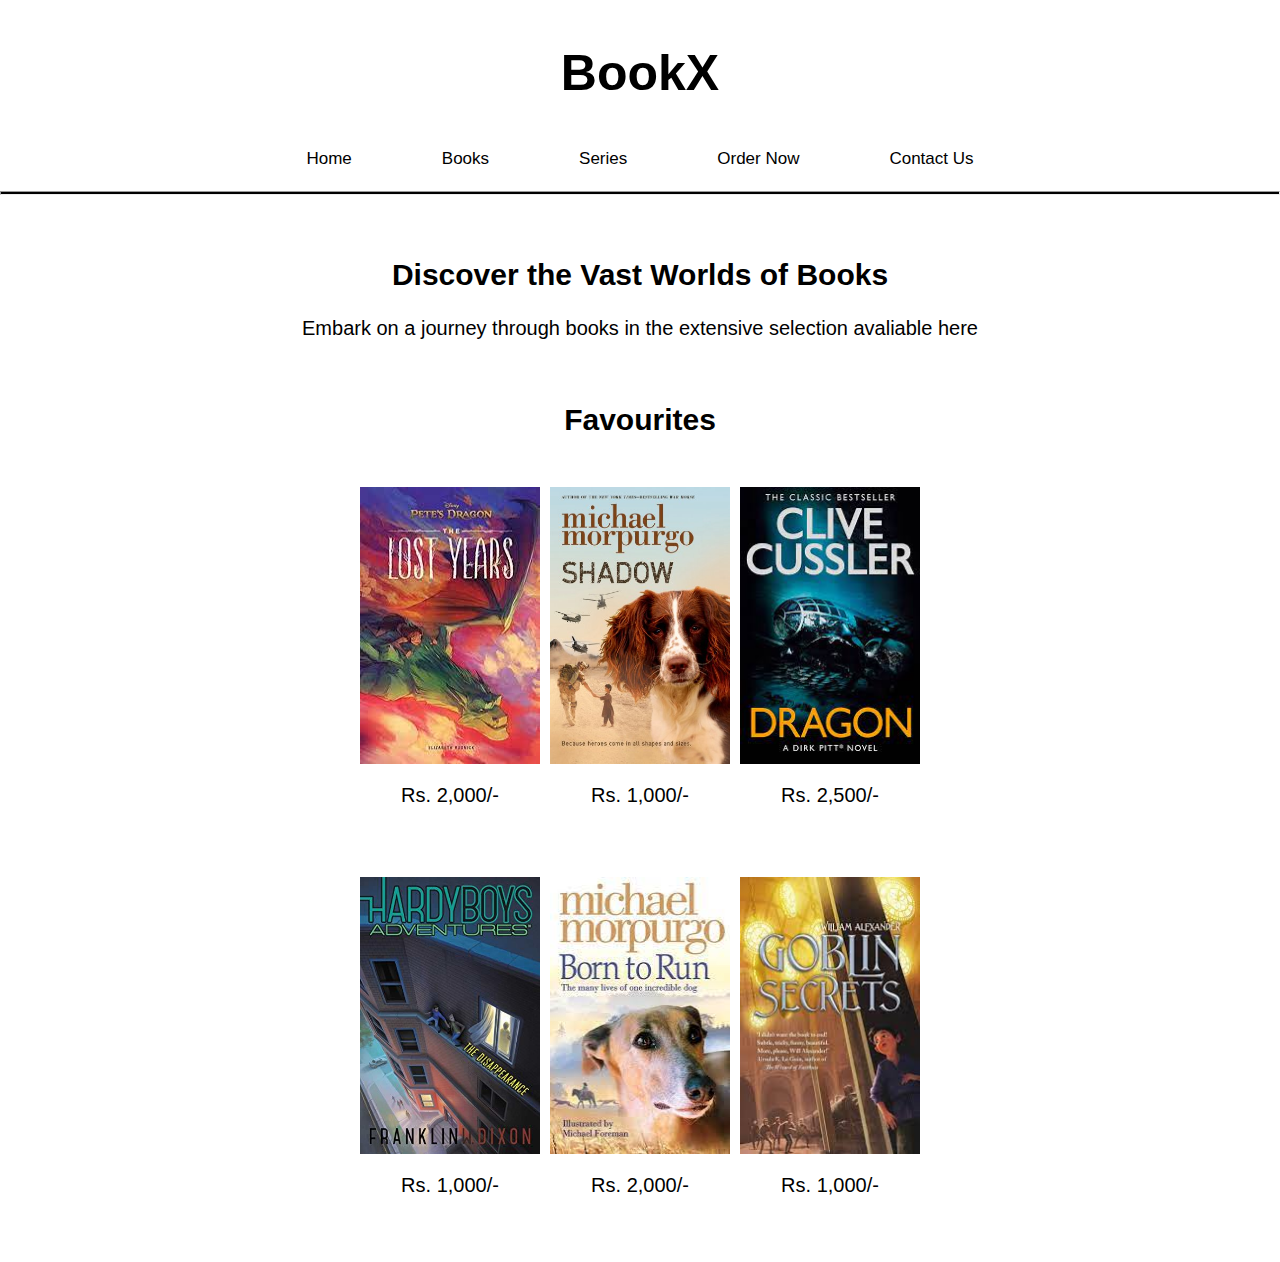
<file: index.html>
<!DOCTYPE html>
<html lang="en">
<head>
  <meta charset="UTF-8">
  <meta name="viewport" content="width=device-width, initial-scale=1.0">
  <link rel="stylesheet" href="style.css">
  <link rel="icon" type="image/x-icon" href="/Images/favicon.png">
  <title>BookX : Where creativity thrives</title>
</head>
<body>
  <header>
    <h1>BookX</h1>
    <div class="topnav">
      <a href="index.html">Home</a></li>
      <a href="books.html">Books</a></li>
      <a href="series.html">Series</a></li>
      <a href="order.html">Order Now</a></li>
      <a href="contact.html">Contact Us</a></li>
    </div>
    <hr>
  </header>
  <section class="content">
    <h2>Discover the Vast Worlds of Books</h2>
    <p>Embark on a journey through books in the extensive selection avaliable here</p>
    <br>
    <h2 class="favourites">Favourites</h2>
    <section class="gallery-container">
        <div class="gallery">
          <img src="Images/home/image_1.jpeg" alt="book">
          <p>Rs. 2,000/-</p>
          <a href="order.html"><button class="buy">Buy</button></a>        
        </div>
        <div class="gallery">
          <img src="Images/home/image_2.jpg" alt="book">
          <p>Rs. 1,000/-</p>
          <a href="order.html"><button class="buy">Buy</button></a>        
        </div>
        <div class="gallery">
          <img src="Images/home/image_3.jpeg" alt="book">
          <p>Rs. 2,500/-</p>
          <a href="order.html"><button class="buy">Buy</button></a>        
        </div>
    </section>
    <section class="gallery-container">
        <div class="gallery">
          <img src="Images/home/image_4.jpg" alt="book">
          <p>Rs. 1,000/-</p>
          <a href="order.html"><button class="buy">Buy</button></a>        
        </div>
        <div class="gallery">
          <img src="Images/home/image_5.jpeg" alt="book">
          <p>Rs. 2,000/-</p>
          <a href="order.html"><button class="buy">Buy</button></a>        
        </div>
        <div class="gallery">
          <img src="Images/home/image_6.jpeg" alt="book">
          <p>Rs. 1,000/-</p>
          <a href="order.html"><button class="buy">Buy</button></a>        
        </div>
    </section>
  </section>
</body>
</html>
</file>
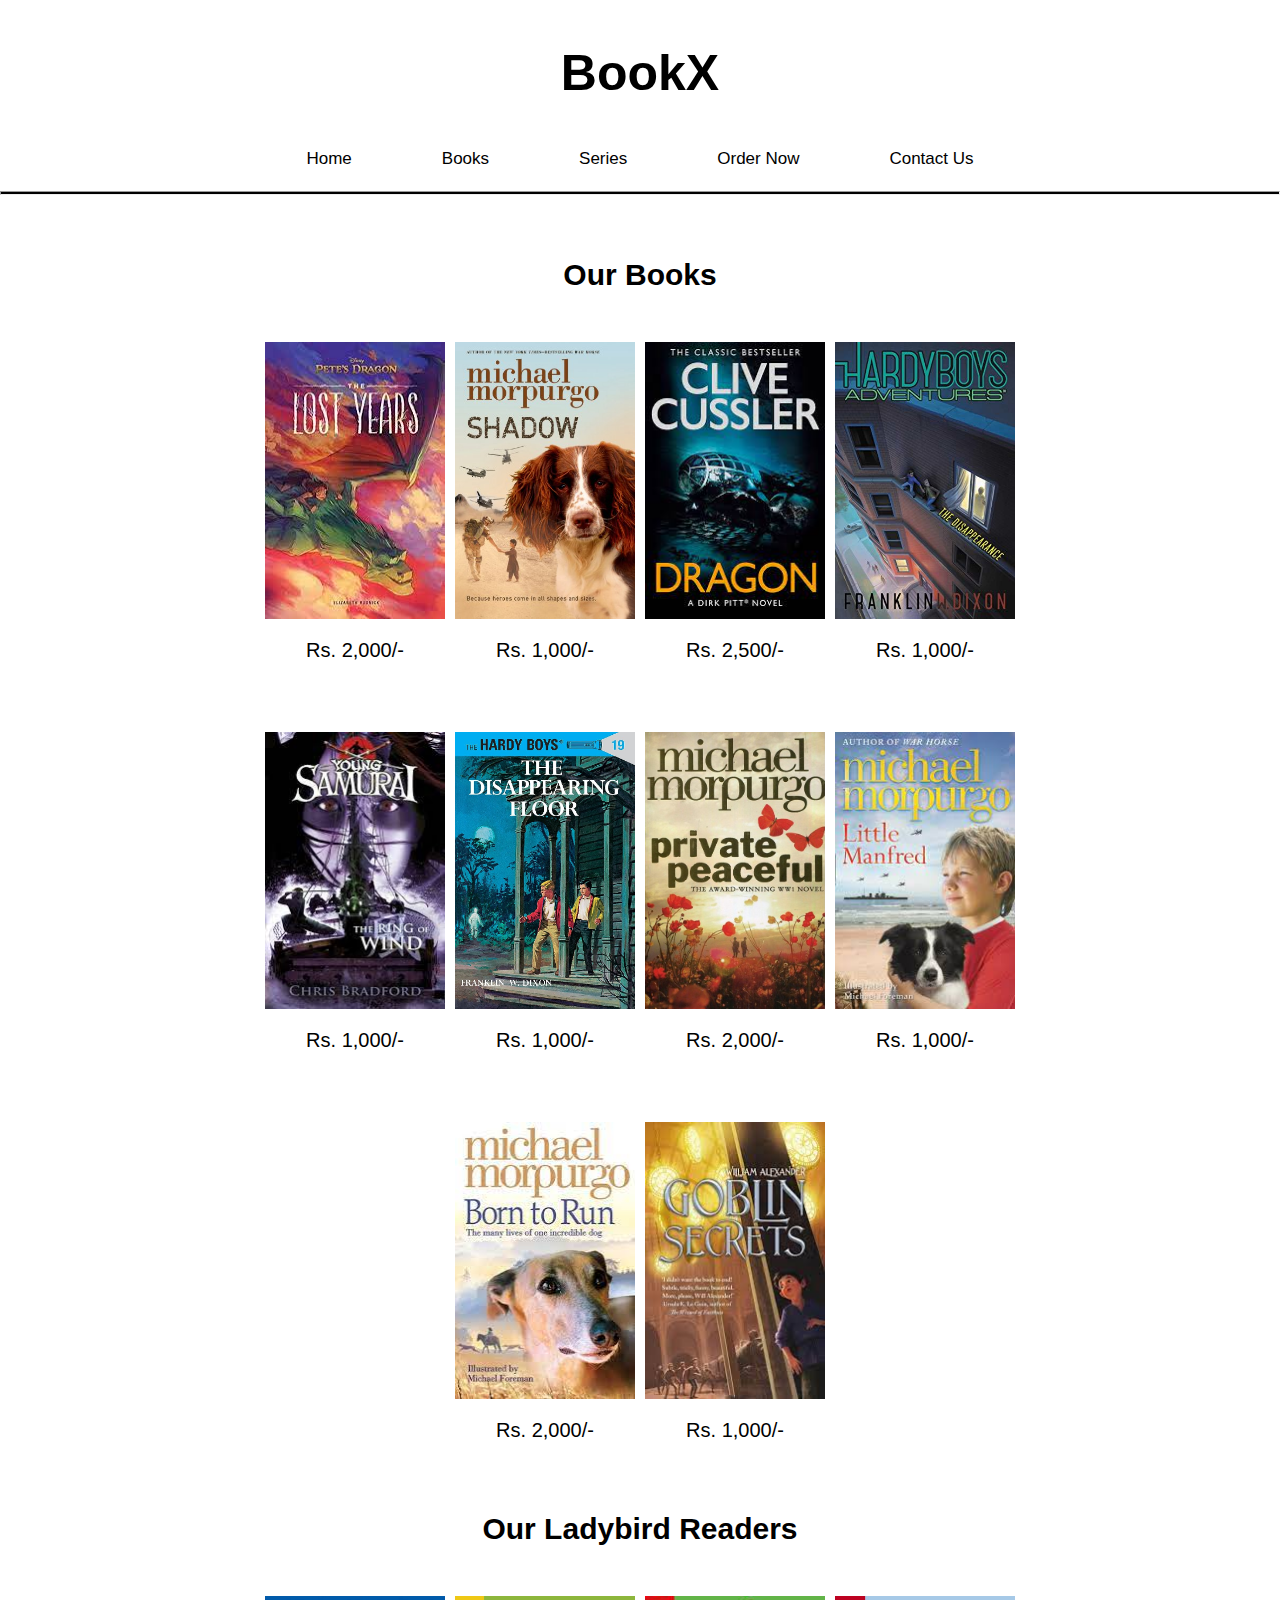
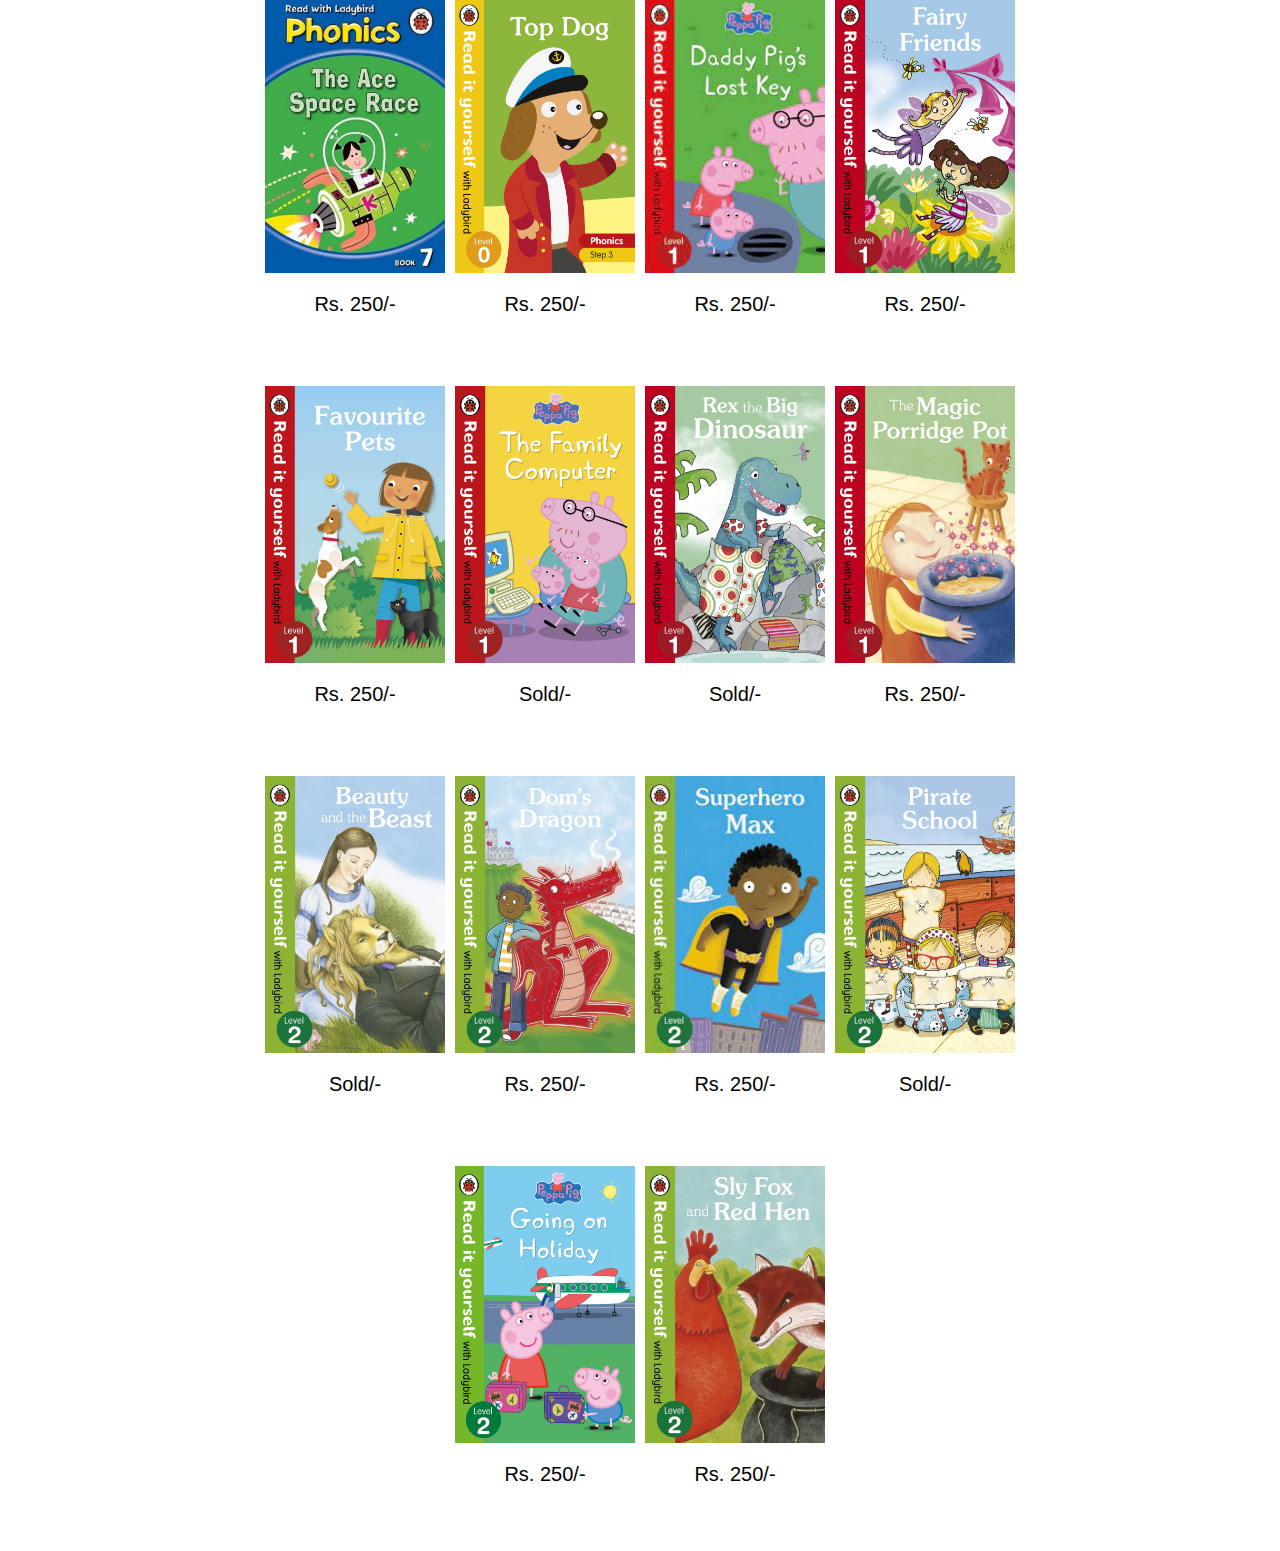
<file: books.html>
<!DOCTYPE html>
<html lang="en">
	<head>
		<meta charset="UTF-8">
		<meta name="viewport" content="width=device-width, initial-scale=1.0">
		<link rel="stylesheet" href="style.css">
		<link rel="icon" type="image/x-icon" href="/Images/favicon.png">
		<title>BookX : Our Books</title>
	</head>
	<body>
		<header>
			<h1>BookX</h1>
			<div class="topnav">
				<a href="index.html">Home</a></li>
				<a href="books.html">Books</a></li>
				<a href="series.html">Series</a></li>
				<a href="order.html">Order Now</a></li>
				<a href="contact.html">Contact Us</a></li>
			</div>
			<hr>
		</header>
		<section class="content">
		<h2 class="books">Our Books</h2>
		<section class="gallery-container">
			<div class="gallery">
				<img src="Images/books/image_1.jpeg" alt="book">
				<p>Rs. 2,000/-</p>
				<a href="order.html"><button class="buy">Buy</button></a>        
			</div>
			<div class="gallery">
				<img src="Images/books/image_2.jpg" alt="book">
				<p>Rs. 1,000/-</p>
				<a href="order.html"><button class="buy">Buy</button></a>        
			</div>
			<div class="gallery">
				<img src="Images/books/image_3.jpeg" alt="book">
				<p>Rs. 2,500/-</p>
				<a href="order.html"><button class="buy">Buy</button></a>        
			</div>
			<div class="gallery">
				<img src="Images/books/image_4.jpg" alt="book">
				<p>Rs. 1,000/-</p>
				<a href="order.html"><button class="buy">Buy</button></a>        
			</div>
		</section>
		<section class="gallery-container">
			<div class="gallery" display="inline-block">
				<img src="Images/books/image_5.jpeg" alt="book">
				<p>Rs. 1,000/-</p>
				<a href="order.html"><button class="buy">Buy</button></a>        
			</div>
			<div class="gallery" display="inline-block">
				<img src="Images/books/image_6.jpg" alt="book">
				<p>Rs. 1,000/-</p>
				<a href="order.html"><button class="buy">Buy</button></a>        
			</div>
			<div class="gallery" display="inline-block">
				<img src="Images/books/image_7.jpg" alt="book">
				<p>Rs. 2,000/-</p>
				<a href="order.html"><button class="buy">Buy</button></a>        
			</div>
			<div class="gallery" display="inline-block">
				<img src="Images/books/image_8.jpeg" alt="book">
				<p>Rs. 1,000/-</p>
				<a href="order.html"><button class="buy">Buy</button></a>        
			</div>
		</section>
		<section class="gallery-container">
			<div class="gallery" display="inline-block">
				<img src="Images/books/image_9.jpeg" alt="book">
				<p>Rs. 2,000/-</p>
				<a href="order.html"><button class="buy">Buy</button></a>        
			</div>
      <div class="gallery" display="inline-block">
				<img src="Images/books/image_10.jpeg" alt="book">
				<p>Rs. 1,000/-</p>
				<a href="order.html"><button class="buy">Buy</button></a>        
			</div>
		</section>
		<h2 class="books">Our Ladybird Readers</h2>
		<section class="gallery-container">
			<div class="gallery">
				<img src="Images/ladybird/image.jpg" alt="book">
				<p>Rs. 250/-</p>
				<a href="order.html"><button class="buy">Buy</button></a>        
			</div>
			<div class="gallery">
				<img src="Images/ladybird/image_0.jpg" alt="book">
				<p>Rs. 250/-</p>
				<a href="order.html"><button class="buy">Buy</button></a>        
			</div>
			<div class="gallery">
				<img src="Images/ladybird/image_1.jpg" alt="book">
				<p>Rs. 250/-</p>
				<a href="order.html"><button class="buy">Buy</button></a>        
			</div>
			<div class="gallery">
				<img src="Images/ladybird/image_2.jpg" alt="book">
				<p>Rs. 250/-</p>
				<a href="order.html"><button class="buy">Buy</button></a>        
			</div>
		</section>
		<section class="gallery-container">
			<div class="gallery" display="inline-block">
				<img src="Images/ladybird/image_3.jpg" alt="book">
				<p>Rs. 250/-</p>
				<a href="order.html"><button class="buy">Buy</button></a>        
			</div>
			<div class="gallery" display="inline-block">
				<img src="Images/ladybird/image_4.jpg" alt="book">
				<p>Sold/-</p>
				<a href="order.html"><button class="buy">Buy</button></a>        
			</div>
			<div class="gallery" display="inline-block">
				<img src="Images/ladybird/image_5.jpg" alt="book">
				<p>Sold/-</p>
				<a href="order.html"><button class="buy">Buy</button></a>        
			</div>
      <div class="gallery" display="inline-block">
				<img src="Images/ladybird/image_6.jpg" alt="book">
				<p>Rs. 250/-</p>
				<a href="order.html"><button class="buy">Buy</button></a>        
			</div>
		</section>
		<section class="gallery-container">
			<div class="gallery" display="inline-block">
				<img src="Images/ladybird/image_7.jpg" alt="book">
				<p>Sold/-</p>
				<a href="order.html"><button class="buy">Buy</button></a>        
			</div>
			<div class="gallery" display="inline-block">
				<img src="Images/ladybird/image_8.jpg" alt="book">
				<p>Rs. 250/-</p>
				<a href="order.html"><button class="buy">Buy</button></a>        
			</div>
      <div class="gallery" display="inline-block">
				<img src="Images/ladybird/image_9.jpg" alt="book">
				<p>Rs. 250/-</p>
				<a href="order.html"><button class="buy">Buy</button></a>        
			</div>
			<div class="gallery" display="inline-block">
				<img src="Images/ladybird/image_10.jpg" alt="book">
				<p>Sold/-</p>
				<a href="order.html"><button class="buy">Buy</button></a>        
			</div>
		</section>
    <section class="gallery-container">
      <div class="gallery" display="inline-block">
				<img src="Images/ladybird/image_11.jpg" alt="book">
				<p>Rs. 250/-</p>
				<a href="order.html"><button class="buy">Buy</button></a>        
			</div>
      <div class="gallery" display="inline-block">
        <img src="Images/ladybird/image_12.jpg" alt="book">
				<p>Rs. 250/-</p>
        <a href="order.html"><button class="buy">Buy</button></a>        
      </div>
	</body>
</html>
</file>
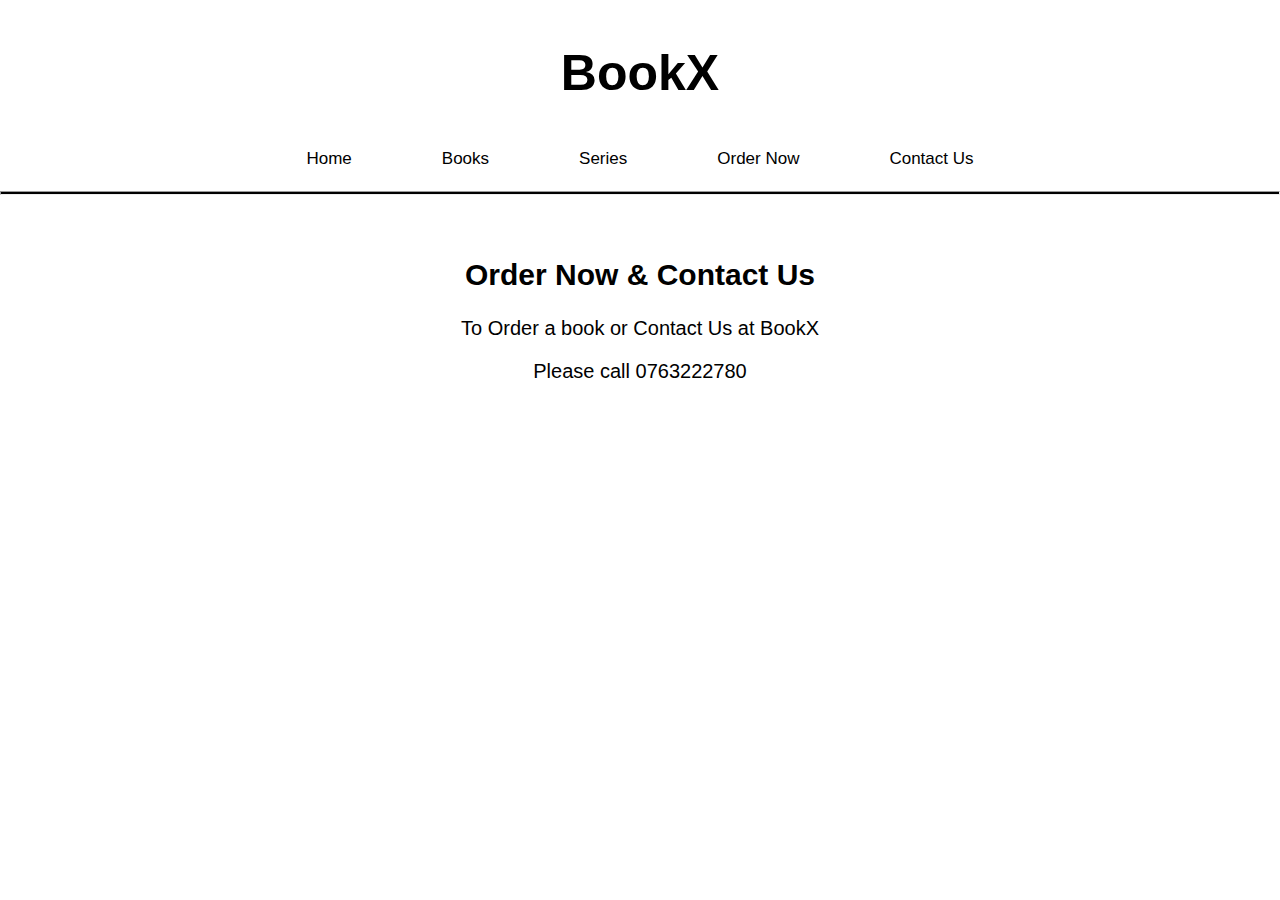
<file: contact.html>
<!DOCTYPE html>
<html lang="en">
	<head>
		<meta charset="UTF-8">
		<meta name="viewport" content="width=device-width, initial-scale=1.0">
		<link rel="stylesheet" href="style.css">
		<link rel="icon" type="image/x-icon" href="/Images/favicon.png">
		<title>BookX : Our Contact Us</title>
	</head>
	<body>
		<header>
			<h1>BookX</h1>
			<div class="topnav">
				<a href="index.html">Home</a></li>
				<a href="books.html">Books</a></li>
				<a href="series.html">Series</a></li>
				<a href="order.html">Order Now</a></li>
				<a href="contact.html">Contact Us</a></li>
			</div>
			<hr>
		</header>
		<section class="content">
      <h2>Order Now & Contact Us</h2> 
      <p>To Order a book or Contact Us at BookX</p>
      <p>Please call 0763222780</p>
		</section>
	</body>
</html>
</file>
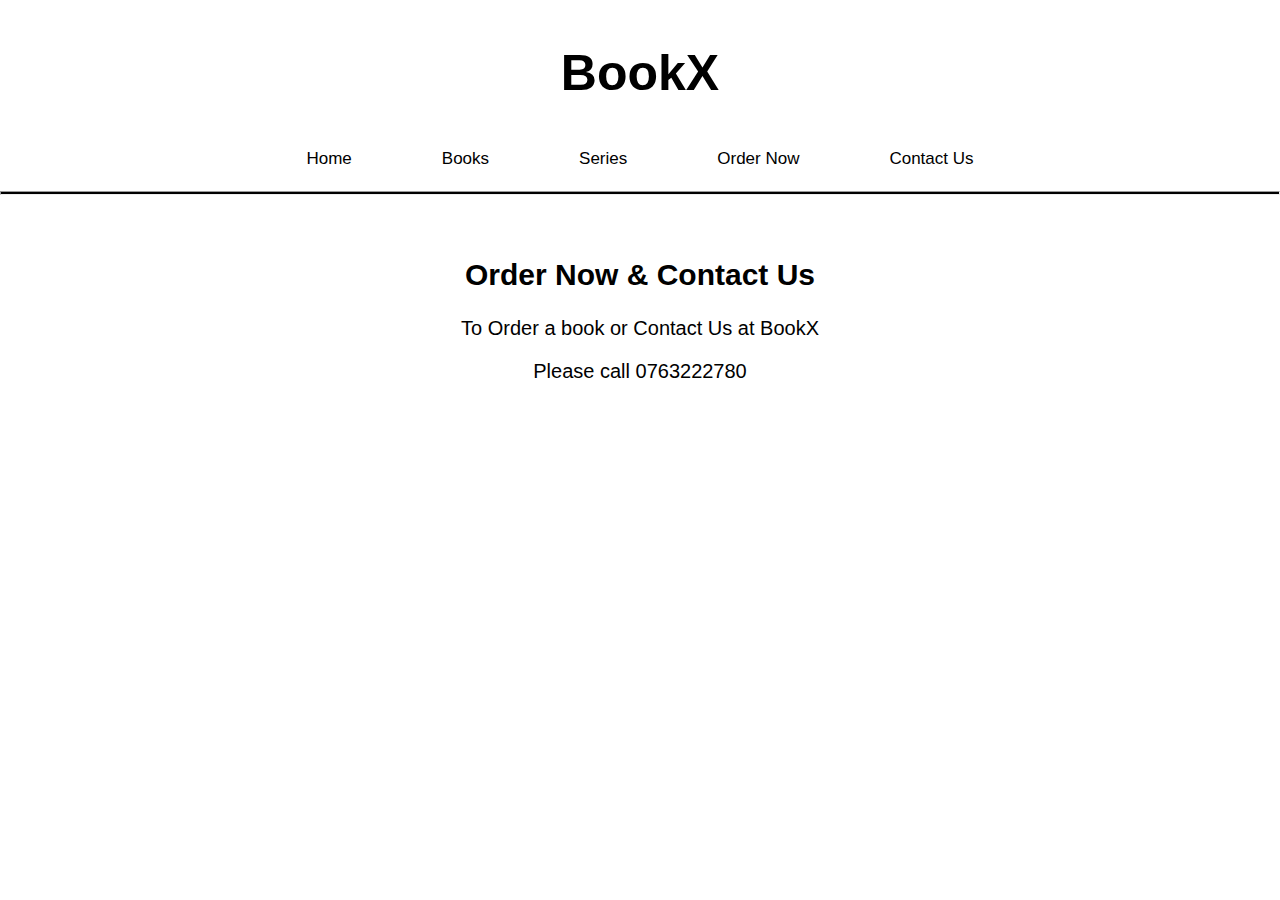
<file: order.html>
<!DOCTYPE html>
<html lang="en">
	<head>
		<meta charset="UTF-8">
		<meta name="viewport" content="width=device-width, initial-scale=1.0">
		<link rel="stylesheet" href="style.css">
		<link rel="icon" type="image/x-icon" href="/Images/favicon.png">
		<title>BookX : Order Now</title>
	</head>
	<body>
		<header>
			<h1>BookX</h1>
			<div class="topnav">
				<a href="index.html">Home</a></li>
				<a href="books.html">Books</a></li>
				<a href="series.html">Series</a></li>
				<a href="order.html">Order Now</a></li>
				<a href="contact.html">Contact Us</a></li>
			</div>
			<hr>
		</header>
		<section class="content">
      <h2>Order Now & Contact Us</h2> 
      <p>To Order a book or Contact Us at BookX</p>
      <p>Please call 0763222780</p>
		</section>
	</body>
</html>
</file>
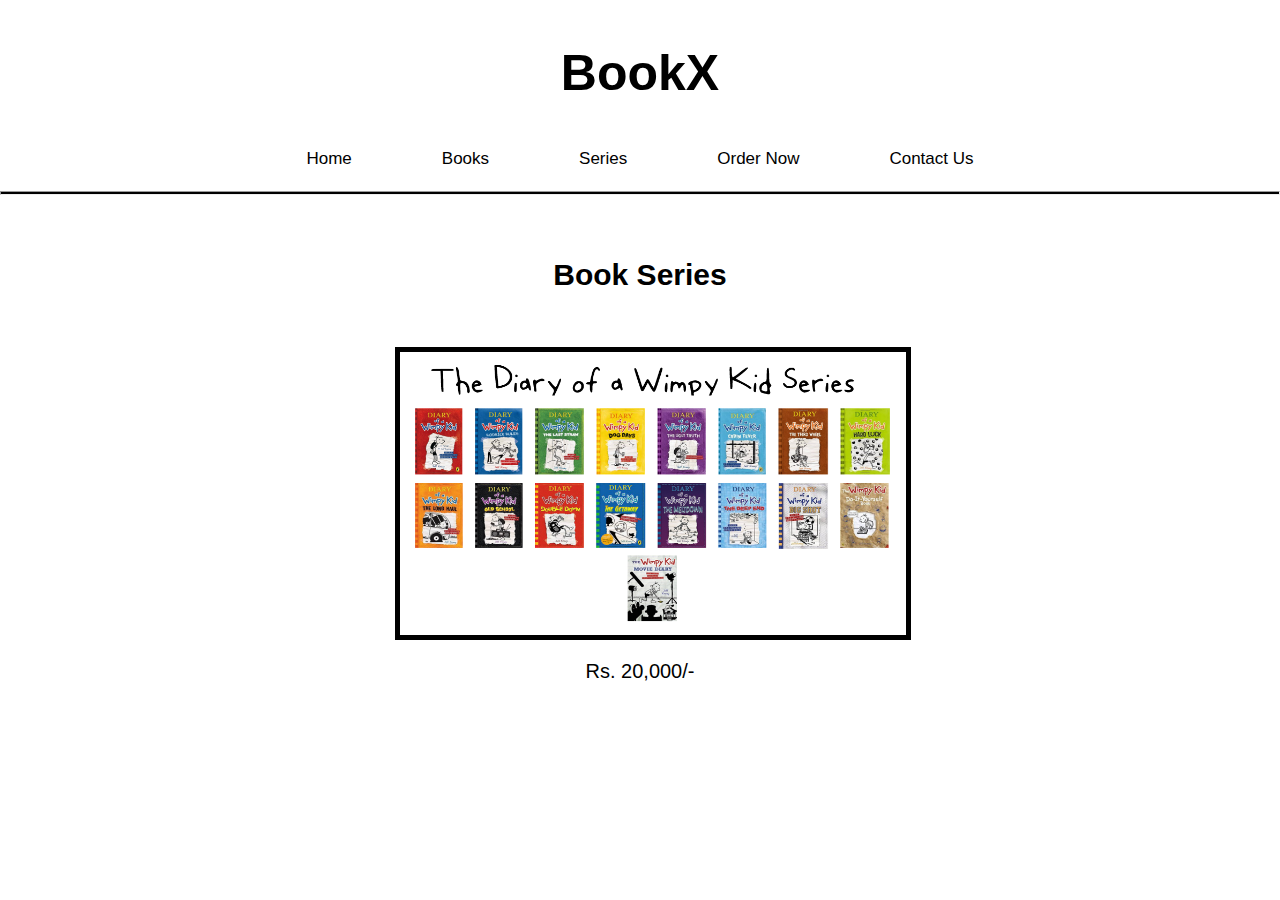
<file: series.html>
<!DOCTYPE html>
<html lang="en">
<head>
  <meta charset="UTF-8">
  <meta name="viewport" content="width=device-width, initial-scale=1.0">
  <link rel="stylesheet" href="style-series.css">
  <link rel="icon" type="image/x-icon" href="/Images/favicon.png">
  <title>BookX : Book Series</title>
</head>
<body>
  <header>
    <h1>BookX</h1>
    <div class="topnav">
      <a href="index.html">Home</a></li>
      <a href="books.html">Books</a></li>
      <a href="series.html">Series</a></li>
      <a href="order.html">Order Now</a></li>
      <a href="contact.html">Contact Us</a></li>
    </div>
    <hr>
  </header>
  <section class="content">
    <h2 class="books">Book Series</h2>
    <section class="gallery-container">
      <div class="gallery" display="inline-block">
        <img src="Images/series/series_1.png" alt="book">
        <p>Rs. 20,000/-</p>
        <a href="order.html"><button class="buy">Buy</button></a>        
      </div>
    </section>
  </section>
</body>
</html>
</file>
<file: style.css>
body {
  font-family: Arial, sans-serif;
  margin: 0;
  padding: 0;
  background-color: white;
  text-align: center;
}

.favourites, .books{
  text-align: center;
}

h1{font-size: 50px;}
h2{font-size: 30px;}
p{font-size: 20px;}
hr{height: 2px;background-color: black;}

.topnav {
  overflow: hidden;
  text-align: center;
  display: flex; /* Added to align items in center */
  justify-content: center; /* Added to horizontally center items */
}

.topnav h1 {
  margin: 0;
  padding: 10px;
  color: white;
  flex: 1; /* Distributes remaining space evenly */
}

.topnav a {
  color: black;
  text-decoration: none;
  font-size: 17px;
  padding: 14px 45px; 
}

.topnav a:hover {background-color: #f0f0f0;}

header {
  text-align: center;
  padding: 10px 0;
}

nav {
  overflow-x: auto;
  white-space: nowrap;
}

nav a {
  display: inline-block;
  padding: 14px 16px;
  color: white;
  text-align: center;
  text-decoration: none;
}

section {padding: 20px;}

section.gallery-container {
  display: flex;
  justify-content: center;
}

.gallery {text-align: center;}

.gallery {
  position: relative;  
  width:100%;
}

.gallery:before {
  content:"";
  position:absolute;
  width:100%;
  height:100%;
  top:0;left:0;right:0;
}

div.gallery {
  margin: 5px;
  float: left;
  width: 180px;
}

.gallery img {display:block;}

.gallery button {
  position: absolute;
  top: 60%;
  left: 50%;
  transform: translate(-50%, -150%);
  -ms-transform: translate(-50%, -50%);
  opacity:0;
} 

.gallery:hover button {opacity: 1;}

div.gallery img {
  width: 100%;
  height: 277px;
}

.buy {
  align-items: center;
  background-color: #FFFFFF;
  border: 1px solid rgba(0, 0, 0, 0.1);
  border-radius: .25rem;
  box-shadow: rgba(0, 0, 0, 0.02) 0 1px 3px 0;
  box-sizing: border-box;
  color: rgba(0, 0, 0, 0.85);
  cursor: pointer;
  display: inline-flex;
  font-family: system-ui,-apple-system,system-ui,"Helvetica Neue",Helvetica,Arial,sans-serif;
  font-size: 16px;
  font-weight: 600;
  justify-content: center;
  line-height: 1.25;
  margin: 0;
  min-height: 3rem;
  padding: calc(.875rem - 1px) calc(1.5rem - 1px);
  position: relative;
  text-decoration: none;
  transition: all 250ms;
  user-select: none;
  -webkit-user-select: none;
  touch-action: manipulation;
  vertical-align: baseline;
  width: auto;
  font-weight: bold;
}

.buy:hover,
.buy:focus {
  border-color: rgba(0, 0, 0, 0.15);
  box-shadow: rgba(0, 0, 0, 0.1) 0 4px 12px;
  color: rgba(0, 0, 0, 0.65);
}

.buy:active {
  background-color: #F0F0F1;
  border-color: rgba(0, 0, 0, 0.15);
  box-shadow: rgba(0, 0, 0, 0.06) 0 2px 4px;
  color: rgba(0, 0, 0, 0.65);
}

@media (max-width: 767px) {
  .topnav a {
    font-size: 14px;
    padding: 10px 25px;
  }

  section.gallery-container {
    display: block;
  }

  div.gallery {
    width: 100%;
    margin: 5px 0;
  }

  div.gallery img {
    height: auto;
  }
}

@media (max-width: 480px) {
  .topnav a {
    font-size: 12px;
    padding: 8px 20px;
  }

  .topnav h1 {
    padding: 5px;
  }

  header {
    padding: 5px 0;
  }

  nav a {
    padding: 10px 12px;
  }

  div.gallery img, .gallery:before {
    height: auto;
  }
}
</file>
<file: style-series.css>
body {
  font-family: Arial, sans-serif;
  margin: 0;
  padding: 0;
  background-color: white;
  text-align: center;
}

.favourites, .books{
  text-align: center;
}

h1{font-size: 50px;}
h2{font-size: 30px;}
p{font-size: 20px;}
hr{height: 2px;background-color: black;}

.topnav {
  overflow: hidden;
  text-align: center;
  display: flex; /* Added to align items in center */
  justify-content: center; /* Added to horizontally center items */
}

.topnav h1 {
  margin: 0;
  padding: 10px;
  color: white;
  flex: 1; /* Distributes remaining space evenly */
}

.topnav a {
  color: black;
  text-decoration: none;
  font-size: 17px;
  padding: 14px 45px; 
}

.topnav a:hover {background-color: #f0f0f0;}

header {
  text-align: center;
  padding: 10px 0;
}

nav {
  overflow-x: auto;
  white-space: nowrap;
}

nav a {
  display: inline-block;
  padding: 14px 16px;
  color: white;
  text-align: center;
  text-decoration: none;
}

section {padding: 20px;}

section.gallery-container {
  display: flex;
  justify-content: center;
}

.gallery {text-align: center;}

.gallery {
  position: relative;  
  width:100%;
}

.gallery:before {
  content:"";
  position:absolute;
  width:100%;
  height:100%;
  top:0;left:0;right:0;
}

div.gallery {
  margin: 5px;
  float: left;
  width: 500px;
}

.gallery img {
  display:block;
  border:5px solid #000000; 
  padding:3px; 
  margin:5px
}

.gallery button {
  position: absolute;
  top: 60%;
  left: 50%;
  transform: translate(-50%, -150%);
  -ms-transform: translate(-50%, -50%);
  opacity:0;
} 

.gallery:hover button {opacity: 1;}

div.gallery img {
  width: 100%;
  height: 277px;
}

.buy {
  align-items: center;
  background-color: #FFFFFF;
  border: 1px solid rgba(0, 0, 0, 0.1);
  border-radius: .25rem;
  box-shadow: rgba(0, 0, 0, 0.02) 0 1px 3px 0;
  box-sizing: border-box;
  color: rgba(0, 0, 0, 0.85);
  cursor: pointer;
  display: inline-flex;
  font-family: system-ui,-apple-system,system-ui,"Helvetica Neue",Helvetica,Arial,sans-serif;
  font-size: 16px;
  font-weight: 600;
  justify-content: center;
  line-height: 1.25;
  margin: 0;
  min-height: 3rem;
  padding: calc(.875rem - 1px) calc(1.5rem - 1px);
  position: relative;
  text-decoration: none;
  transition: all 250ms;
  user-select: none;
  -webkit-user-select: none;
  touch-action: manipulation;
  vertical-align: baseline;
  width: auto;
  font-weight: bold;
}

.buy:hover,
.buy:focus {
  border-color: rgba(0, 0, 0, 0.15);
  box-shadow: rgba(0, 0, 0, 0.1) 0 4px 12px;
  color: rgba(0, 0, 0, 0.65);
}

.buy:active {
  background-color: #F0F0F1;
  border-color: rgba(0, 0, 0, 0.15);
  box-shadow: rgba(0, 0, 0, 0.06) 0 2px 4px;
  color: rgba(0, 0, 0, 0.65);
}

@media (max-width: 767px) {
  .topnav a {
    font-size: 14px;
    padding: 10px 25px;
  }

  section.gallery-container {
    display: block;
  }

  div.gallery {
    width: 100%;
    margin: 5px 0;
  }

  div.gallery img {
    height: auto;
  }
}

@media (max-width: 480px) {
  .topnav a {
    font-size: 12px;
    padding: 8px 20px;
  }

  .topnav h1 {
    padding: 5px;
  }

  header {
    padding: 5px 0;
  }

  nav a {
    padding: 10px 12px;
  }

  div.gallery img, .gallery:before {
    height: auto;
  }
}
</file>
